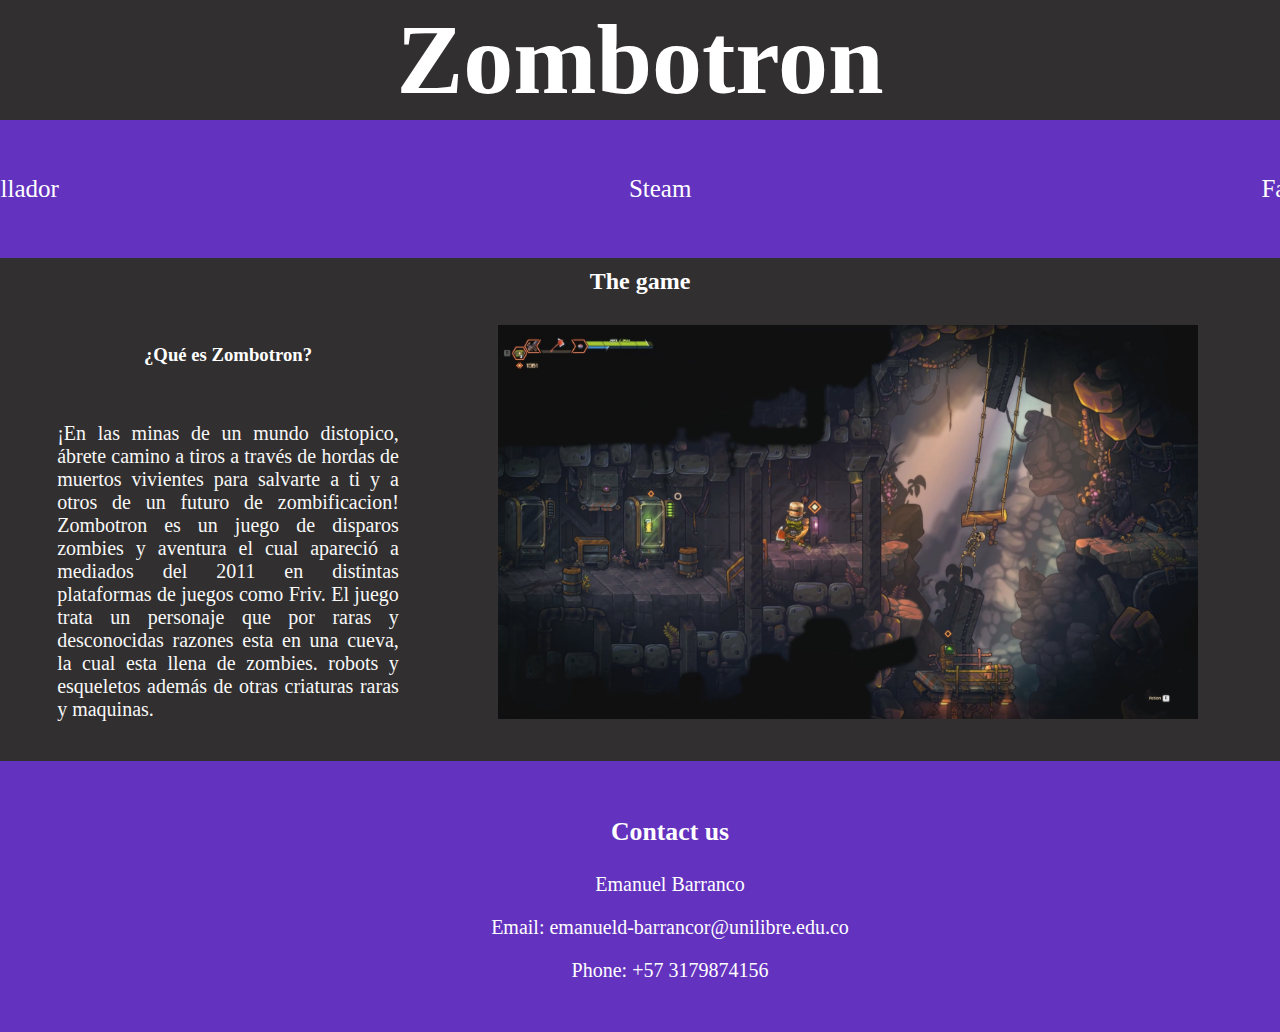
<file: index.html>
<!DOCTYPE html>
<html lang="en">
<head>
    <meta charset="UTF-8">
    <meta name="viewport" content="width=device-width, initial-scale=1.0">
    <title>Document</title>
    <link rel="stylesheet" href="/src/styles/style.css">
</head>
<body>
    <center>
    <header class="header">
        <h1>Zombotron</h1>
    </header>
</center>
    <nav class="nav">
            <a  href="https://www.reddit.com/user/Ant-Karlov/">Desarrollador</a>
            <a href="https://steamcommunity.com/id/antkarlov">Steam</a>
            <a href="https://es-la.facebook.com/AntKarlovGames/about/">Facebook</a>
    </nav>
    <h2>The game</h2>
    <main>
        <div class="text-container">
            <center>
           <h3>¿Qué es Zombotron?</h3> <br>
        </center>
           <p>¡En las minas de un mundo distopico, ábrete camino a tiros a través de hordas de muertos vivientes para salvarte a ti y a otros de un futuro de zombificacion!

            Zombotron es un juego de disparos zombies y aventura el cual apareció a mediados del 2011 en distintas plataformas de juegos como Friv.
            El juego trata un personaje que por raras y desconocidas razones esta en una cueva, la cual esta llena de zombies. robots y esqueletos además de otras criaturas raras y maquinas.</p>
        </div>
        <div class="image-container">
            <img width="700px" src="/src/img/ss_4b54ec9df11231eefd8875942f611d931cb74526.1920x1080.jpg" alt="gameplay">
        </div>
    </main>
    <footer>
        <div class="si">
            <div class="footer-content">
                <h3>Contact us</h3>
                <p>Emanuel Barranco</p>
                <p>Email: emanueld-barrancor@unilibre.edu.co</p>
                <p>Phone: +57 3179874156</p>
            </div>
        </div>
    </footer>
</body>
</html>
</file>
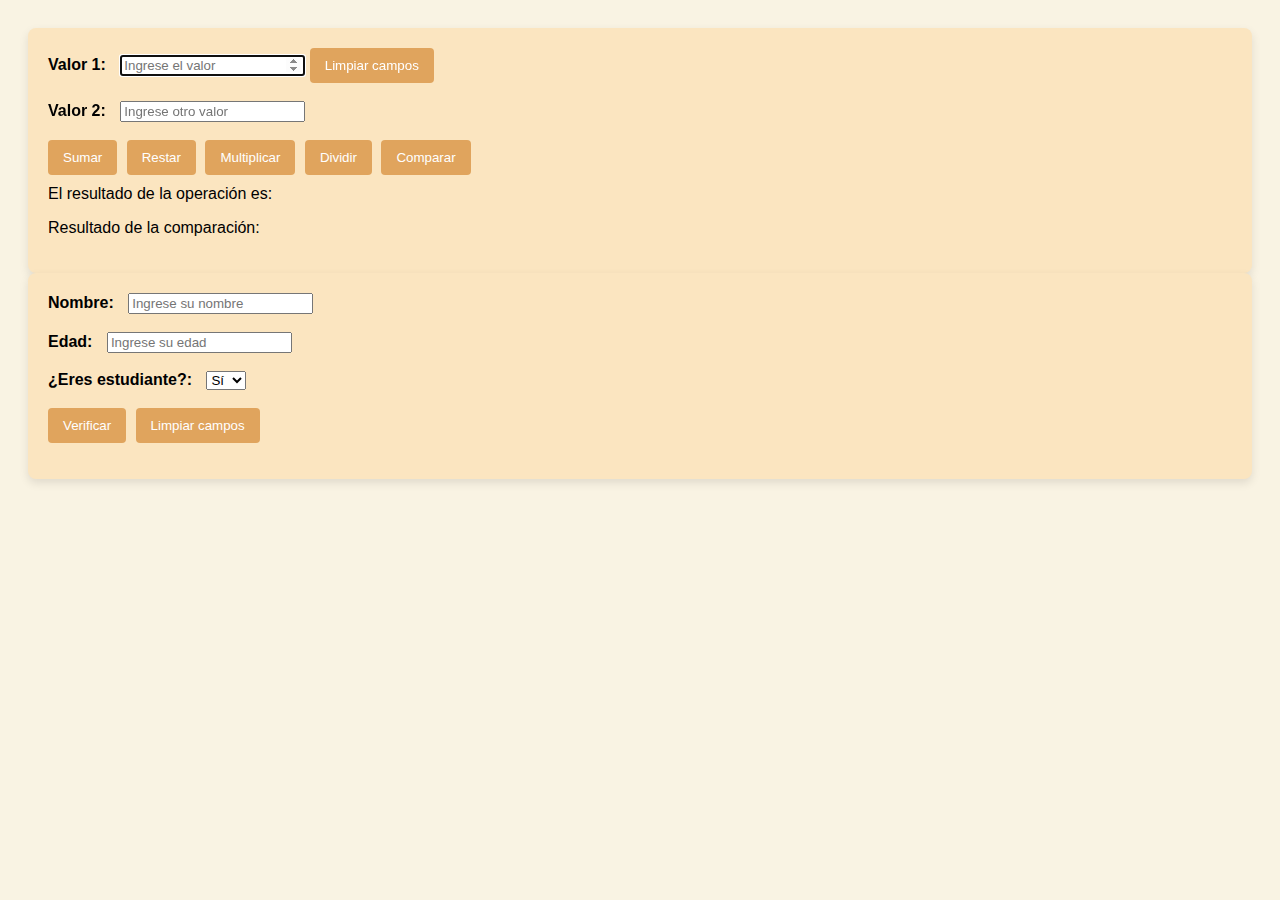
<file: lab2.html>
<!DOCTYPE html>
<html lang="en">
<head>
    <meta charset="UTF-8">
    <meta name="viewport" content="width=device-width, initial-scale=1.0">
    <title>Formulario de Cálculos y Verificación</title>
    <link rel="stylesheet" href="/src/styles/a.css">
</head>
<body>
    <form id="miFormulario" method="post">
        <div>
            <label>Valor 1:</label>
            <input type="number" id="valor1" autofocus placeholder="Ingrese el valor" required>
            <button type="button" onclick="limpiar();">Limpiar campos</button>

            <br><br>

            <label>Valor 2:</label>
            <input type="number" id="valor2" placeholder="Ingrese otro valor" required>

            <br><br>

            <button type="button" onclick="calcular('sumar');">Sumar</button>
            <button type="button" onclick="calcular('restar');">Restar</button>
            <button type="button" onclick="calcular('multiplicar');">Multiplicar</button>
            <button type="button" onclick="calcular('division');">Dividir</button>
            <button type="button" onclick="comparar();">Comparar</button>

            <p>El resultado de la operación es: <span id="result"></span></p>
            <p>Resultado de la comparación: <span id="comparacion"></span></p>
        </div>
    </form>

    <form id="mi" method="post">
        <div>
            <label>Nombre:</label>
            <input type="text" id="nombre" placeholder="Ingrese su nombre" required>
            <br><br>
            
            <label>Edad:</label>
            <input type="number" id="edad" placeholder="Ingrese su edad" required>

            <br><br>

            <label>¿Eres estudiante?:</label>
            <select id="estudiante">
                <option value="si">Sí</option>
                <option value="no">No</option>
            </select>

            <br><br>

            <button type="button" onclick="verificar();">Verificar</button>
            <button type="button" onclick="limpiar1();">Limpiar campos</button>

            <p id="resultadoEdad"></p>
            <p id="resultadoDescuento"></p>
            <p id="resultadoConducir"></p>
        </div>
    </form>

    <script type="text/javascript" src="/src/scripts/script.js"></script>
</body>
</html>
</file>
<file: src/styles/style.css>
header h1{
    margin: 0;
    background-color: #312f2f;
    font-size: 100px;
    line-height: 120px;
}
h1{
    color: white;
}
h2{
    text-align: center;
    margin: 10px 0;
    color: #ffffff;
}
nav{
    background-color: #6332be;

    padding: 50px;
    display: flex; /* Usa Flexbox */
    justify-content: center; /* Centra horizontalmente */

}

.nav a:hover{
    background-color: #4b00fa;
}

a{
    
    color:#ffffff;
    text-decoration: none;
    padding: 5px;
    border-radius: 10px;
    margin: 0 280px; /* Espacio moderado a los lados */
    font-size: 25px;
}

main {
    display: flex; /* Usa Flexbox para alinear los divs */
    justify-content: flex-start; /* Alinea al inicio */
    padding: 20px; /* Espaciado interno */
    align-items: flex-start;
}

.image-container {
    flex: 0 0 700px; /* Ancho fijo para la imagen, ajusta según necesites */
 /* Espacio moderado entre la imagen y el texto */
 padding-right: 5%;
}

.image-container img {
    max-width: 100%; /* Asegúrate de que la imagen no se desborde */
    height: auto; /* Mantiene la proporción de la imagen */
    padding-right: 50%;
}

.text-container {
    flex: 1; /* Toma el espacio restante */
    text-align: justify;
    width: 70%;
    padding-right: 8%;
    padding-left: 3%;
}

h3{
    color: #ffffff;
}

body{
    background-color: #312f2f;
    margin: 0;
}

p{
    color: #f8f8f8;
    font-size: 20px; 
}

footer{
    background-color: #6332be;
    width: 100%;
    position: absolute;
    text-align: center;
    font-size: 22px;
    padding: 30px;
}

.footer-content p{
    color: #ffffff;
}

.footer-content h3{
    color: #ffffff;
}
</file>
<file: src/styles/a.css>
body {
    background-color: #f9f3e3; 
    font-family: Arial, sans-serif;
    color: #000000; 
    padding: 20px;
}

form {
    background-color: #fbe5c0; 
    border-radius: 8px;
    padding: 20px;
    box-shadow: 0 4px 10px rgba(0, 0, 0, 0.1);
}

label {
    font-weight: bold;
    margin-right: 10px;
}


button {
    background-color: #e0a45d; /* Botones con color cálido */
    color: white;
    border: none;
    padding: 10px 15px;
    border-radius: 4px;
    cursor: pointer;
    transition: background-color 0.3s;
    margin-right: 5px; /* Espaciado entre botones */
}

button:hover {
    background-color: #d5943b; /* Color más oscuro al pasar el mouse */
}

p {
    margin-top: 10px; /* Espaciado superior */
}
</file>
